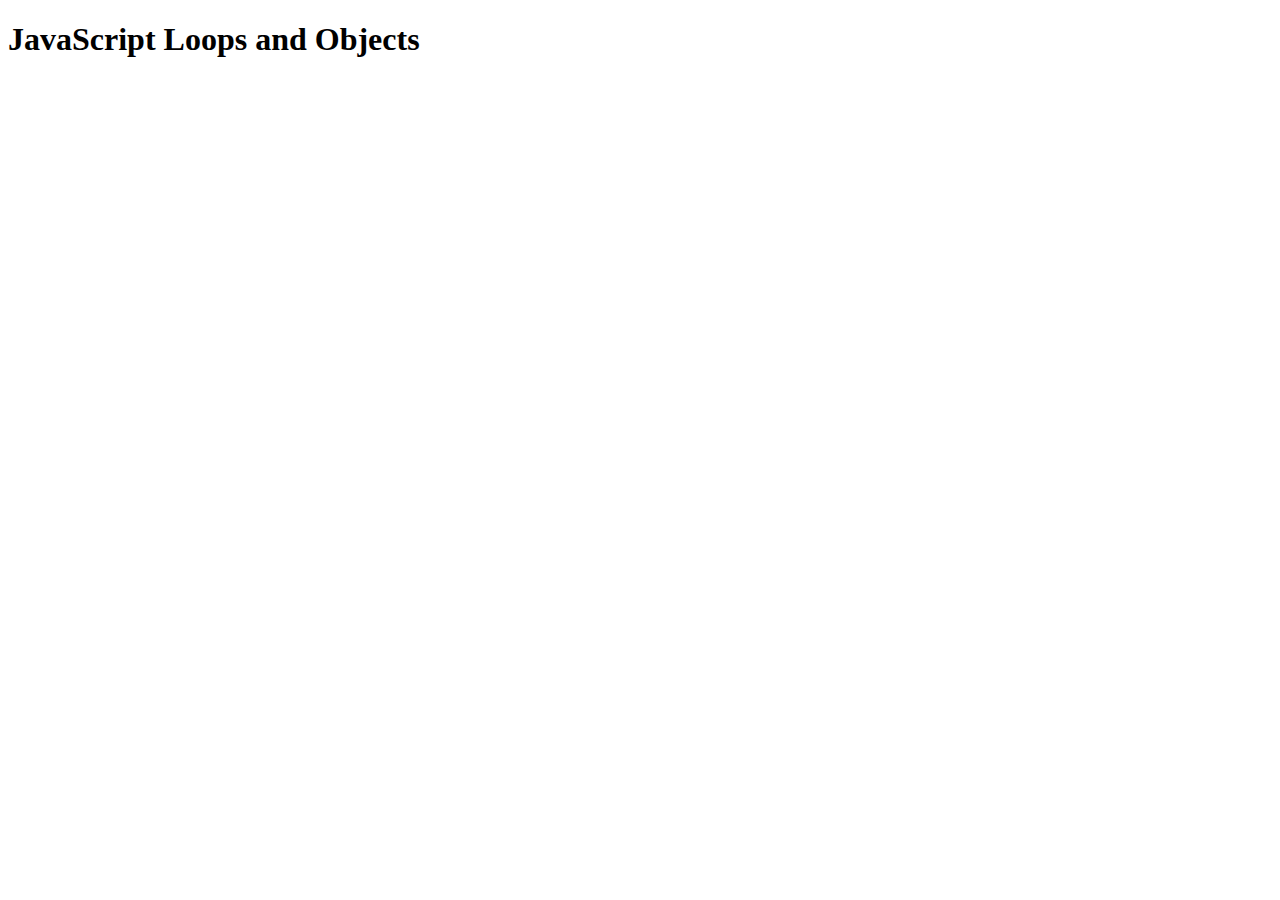
<file: js loop/js-loops-and-objects/index.html>
<!DOCTYPE html>
<html lang="en">
<head>
    <meta charset="UTF-8">
    <meta name="viewport" content="width=device-width, initial-scale=1.0">
    <title>JS Loops and Objects</title>
</head>
<body>
    <h1>JavaScript Loops and Objects</h1>
    <script src="script.js"></script>
</body>
</html>
</file>
